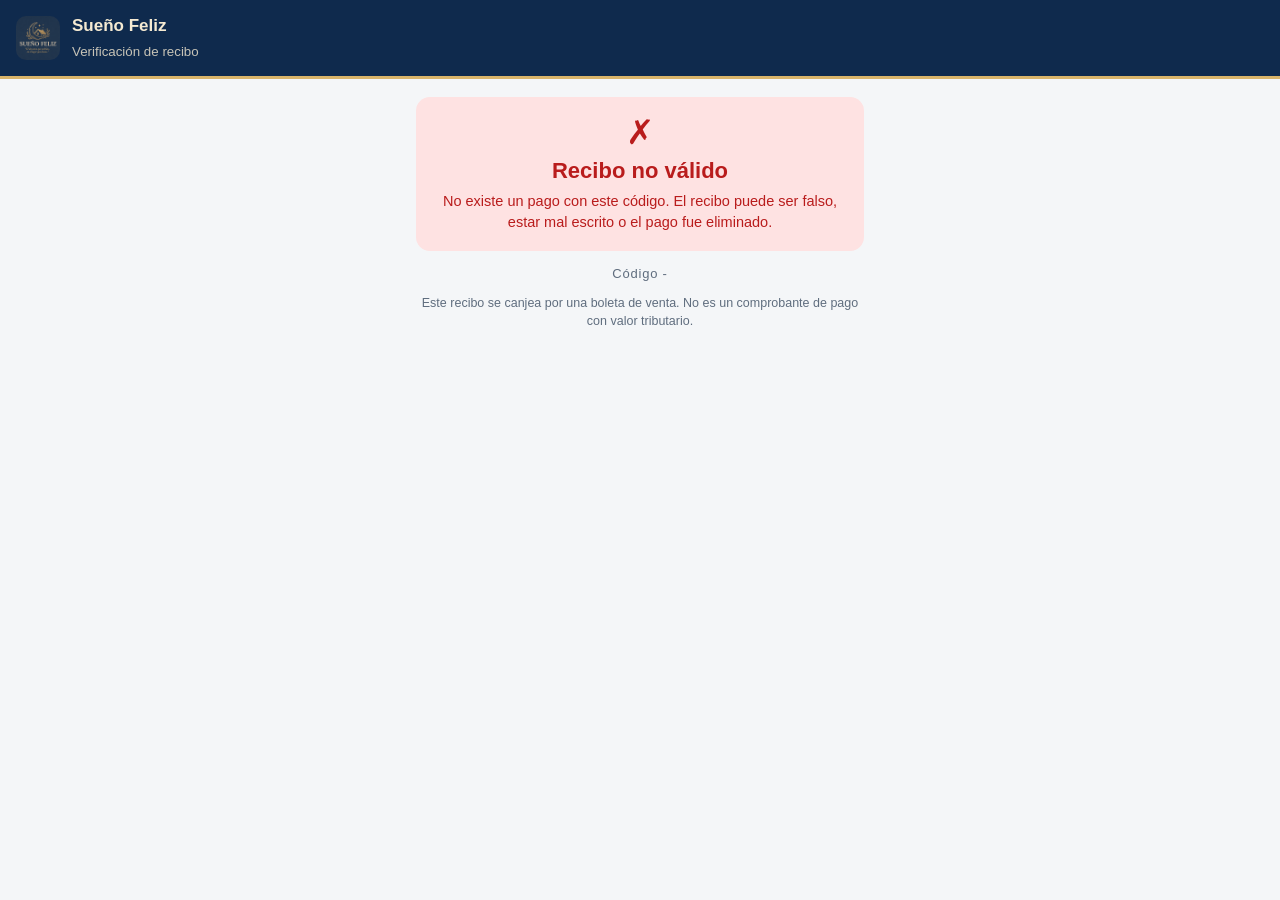
<file: verificar.html>
<!doctype html>
<html lang="es">
<head>
<meta charset="utf-8">
<meta name="viewport" content="width=device-width,initial-scale=1">
<meta name="robots" content="noindex,nofollow">
<title>Verificación de recibo · Sueño Feliz</title>
<link rel="icon" href="favicon-32.png" type="image/png">
<style>
:root{--bg:#f4f6f8;--card:#fff;--text:#14202e;--muted:#5f6d7e;--line:#e1e6ee;--ok:#18794e;--oks:#dff5e8;--me:#8a6a2b;--mes:#f8f0df;--mal:#b91c1c;--mals:#fee2e2;--navy:#0f2a4d;--gold:#d9b46a}
@media (prefers-color-scheme:dark){:root{--bg:#0d141c;--card:#151e29;--text:#eef2f7;--muted:#9aa7b8;--line:#263242;--ok:#4ade80;--oks:#14321f;--me:#e3ca9c;--mes:#33290f;--mal:#f87171;--mals:#3b1414}}
*{box-sizing:border-box}
body{margin:0;background:var(--bg);color:var(--text);font:16px/1.45 -apple-system,BlinkMacSystemFont,"Segoe UI",Roboto,sans-serif}
header{background:var(--navy);color:#f5ead2;padding:14px 16px;border-bottom:3px solid var(--gold);display:flex;align-items:center;gap:12px}
header img{width:44px;height:44px;border-radius:10px}
header b{display:block;font-size:17px}header small{opacity:.8}
main{max-width:480px;margin:0 auto;padding:18px 16px}
.estado{border-radius:14px;padding:18px;text-align:center;margin-bottom:14px}
.estado .i{font-size:34px;line-height:1}.estado h1{margin:6px 0 4px;font-size:22px}.estado p{margin:0;font-size:14.5px}
.ok{background:var(--oks);color:var(--ok)}.medio{background:var(--mes);color:var(--me)}.mal{background:var(--mals);color:var(--mal)}
dl{background:var(--card);border-radius:14px;padding:14px 16px;margin:0;display:grid;grid-template-columns:auto 1fr;gap:8px 14px;border:1px solid var(--line)}
dt{color:var(--muted)}dd{margin:0;text-align:right;font-weight:600}
.cod{color:var(--muted);text-align:center;font-size:13px;margin-top:14px;letter-spacing:.06em}
.nota{color:var(--muted);text-align:center;font-size:12.5px;margin-top:10px}
</style>
</head>
<body>
<header><img src="icon-192.png" alt=""><div><b>Sueño Feliz</b><small>Verificación de recibo</small></div></header>
<main id="m"><p style="text-align:center;color:var(--muted)">Verificando…</p></main>
<script>
(async function(){
  const URL_RPC='https://uscgdhqfpzopyzoeydjn.supabase.co/rest/v1/rpc/verificar_recibo';
  const KEY='eyJhbGciOiJIUzI1NiIsInR5cCI6IkpXVCJ9.eyJpc3MiOiJzdXBhYmFzZSIsInJlZiI6InVzY2dkaHFmcHpvcHl6b2V5ZGpuIiwicm9sZSI6ImFub24iLCJpYXQiOjE3OTE5MDc5MTIsImV4cCI6MjEwNzQ4MzkxMn0.nMwX0UnNj2mo-j_NmlXDhSpARxKXtFrVXKUuShRIFkU';
  const MESES=['enero','febrero','marzo','abril','mayo','junio','julio','agosto','septiembre','octubre','noviembre','diciembre'];
  const esc=s=>String(s??'').replace(/[&<>"']/g,c=>({'&':'&amp;','<':'&lt;','>':'&gt;','"':'&quot;',"'":'&#39;'}[c]));
  const f=s=>{const [y,m,d]=String(s||'').slice(0,10).split('-');return d?`${d}/${m}/${y}`:''};
  const soles=n=>'S/ '+Number(n||0).toLocaleString('es-PE',{minimumFractionDigits:2,maximumFractionDigits:2});
  const fh=iso=>iso?new Date(iso).toLocaleString('es-PE',{timeZone:'America/Lima',day:'2-digit',month:'2-digit',year:'numeric',hour:'2-digit',minute:'2-digit'}):'';
  const codigo=(new URLSearchParams(location.search).get('c')||'').replace(/[^A-Za-z0-9]/g,'').toUpperCase().slice(0,20);
  const m=document.getElementById('m');
  let r=null;
  if(codigo.length>=8){
    try{
      const x=await fetch(URL_RPC,{method:'POST',headers:{apikey:KEY,authorization:'Bearer '+KEY,'content-type':'application/json'},body:JSON.stringify({p_codigo:codigo})});
      if(x.ok)r=await x.json();
    }catch(e){m.innerHTML='<section class="estado medio"><div class="i">&#8987;</div><h1>Sin conexión</h1><p>No se pudo verificar ahora. Inténtelo otra vez.</p></section>';return}
  }
  let clase,titulo,detalle;
  if(!r||!r.existe){clase='mal';titulo='Recibo no válido';detalle='No existe un pago con este código. El recibo puede ser falso, estar mal escrito o el pago fue eliminado.'}
  else if(r.estado==='rechazado'){clase='mal';titulo='Pago rechazado';detalle='Este pago no fue aceptado.'}
  else if(r.estado==='por_firmar'){clase='medio';titulo='Pendiente de firma';detalle='El pago fue registrado y está pendiente de confirmación.'}
  else{clase='ok';titulo='Recibo válido';detalle='Firmado por '+(r.firmado_por||'Sueño Feliz')+(r.firmado_en?' el '+fh(r.firmado_en):'')+'.'}
  const filas=r&&r.existe?[
    ['Recibo',r.numero?'N° '+String(r.numero).padStart(6,'0'):'—'],
    ['Inquilino',r.cliente],['Habitación','N° '+String(r.habitacion).padStart(2,'0')],
    ...(()=>{const mes=p=>(([y,mm])=>MESES[+mm-1]+' '+y)(String(p).split('-'));
      return r.meses>1?[['Meses',r.meses+' ('+mes(r.periodo)+' a '+mes(r.periodo_hasta)+')']]:[['Mes',mes(r.periodo)]]})(),
    ['Periodo',f(r.inicio)+' al '+f(r.fin)],
    ['Fecha de pago',f(r.fecha)],['Monto',soles(r.monto)],['Medio de pago',r.metodo||'—']]:[];
  m.innerHTML=`<section class="estado ${clase}"><div class="i">${{ok:'&#10003;',medio:'&#8987;',mal:'&#10007;'}[clase]}</div><h1>${esc(titulo)}</h1><p>${esc(detalle)}</p></section>
   ${filas.length?`<dl>${filas.map(([k,v])=>`<dt>${esc(k)}</dt><dd>${esc(v)}</dd>`).join('')}</dl>`:''}
   <div class="cod">Código ${esc(codigo.replace(/(.{5})(?=.)/g,'$1-')||'-')}</div>
   <p class="nota">Este recibo se canjea por una boleta de venta. No es un comprobante de pago con valor tributario.</p>`;
})();
</script>
</body>
</html>
</file>
